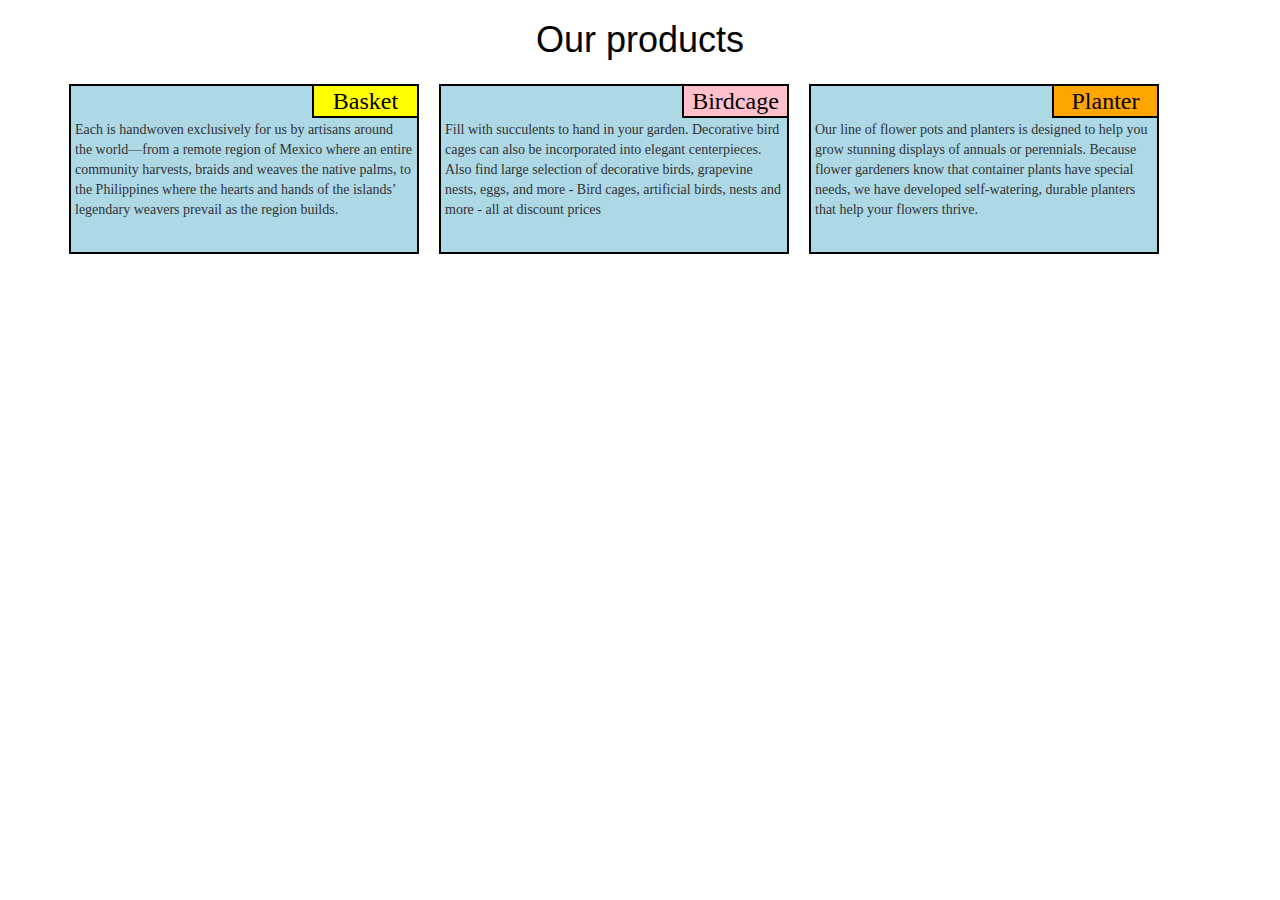
<file: index.html>
<!DOCTYPE html>
<html lang="en">
<head>
  <title>Bootstrap Example</title>
  <meta charset="utf-8">
  <meta name="viewport" content="width=device-width, initial-scale=1">
  <link rel="stylesheet" href="https://maxcdn.bootstrapcdn.com/bootstrap/3.3.7/css/bootstrap.min.css">
  <script src="https://ajax.googleapis.com/ajax/libs/jquery/3.2.1/jquery.min.js"></script>
  <script src="https://maxcdn.bootstrapcdn.com/bootstrap/3.3.7/js/bootstrap.min.js"></script>
<style>
h1 {
    color: Black;
    text-align: center;
}
.title1{
    background:yellow;
    padding:2px;
}
.title2{
    background:pink;
    padding:2px;
}
.title3{
    background:orange;
    padding:2px;
}
h3{
    font-family: verdana;
    width:105px;
    float:right;
    color:black;
    text-align:center;
    margin:0px;
    padding:0px;
    border-bottom:2px solid black;
    border-left:2px solid black;
}
.clear{
    font-family: "Times New Roman", Times, serif;
    clear:right;
    padding:2px;
    margin:2px;
}
.col-md-4 {
    background:lightblue;
    width: 350px;
    height:170px;
    margin:10px;
    padding:0px;
    border: 2px solid black;
}
</style>
</head>
<body>
<h1>Our products</h1>
<div class="container">
<div class="row">
<div class="clear">
<div class="col-md-4">
<h3 class="title1">Basket</h3>
<p class="clear">Each is handwoven exclusively for us by artisans around the world—from a remote region of Mexico where an entire community harvests, braids and weaves the native palms, to the Philippines where the hearts and hands of the islands’ legendary weavers prevail as the region builds.</p>
</div>
<div class="col-md-4">
<h3 class="title2">Birdcage</h3>
<p class="clear">Fill with succulents to hand in your garden. Decorative bird cages can also be incorporated into elegant centerpieces. Also find large selection of decorative birds, grapevine nests, eggs, and more - Bird cages, artificial birds, nests and more - all at discount prices</p>
</div>
<div class="col-md-4">
<h3 class="title3">Planter</h3>
<p class="clear">Our line of flower pots and planters is designed to help you grow stunning displays of annuals or perennials. Because flower gardeners know that container plants have special needs, we have developed self-watering, durable planters that help your flowers thrive.</p>
</div>
</div>
</div>
</div>

</body>

</body>
</html>
</file>
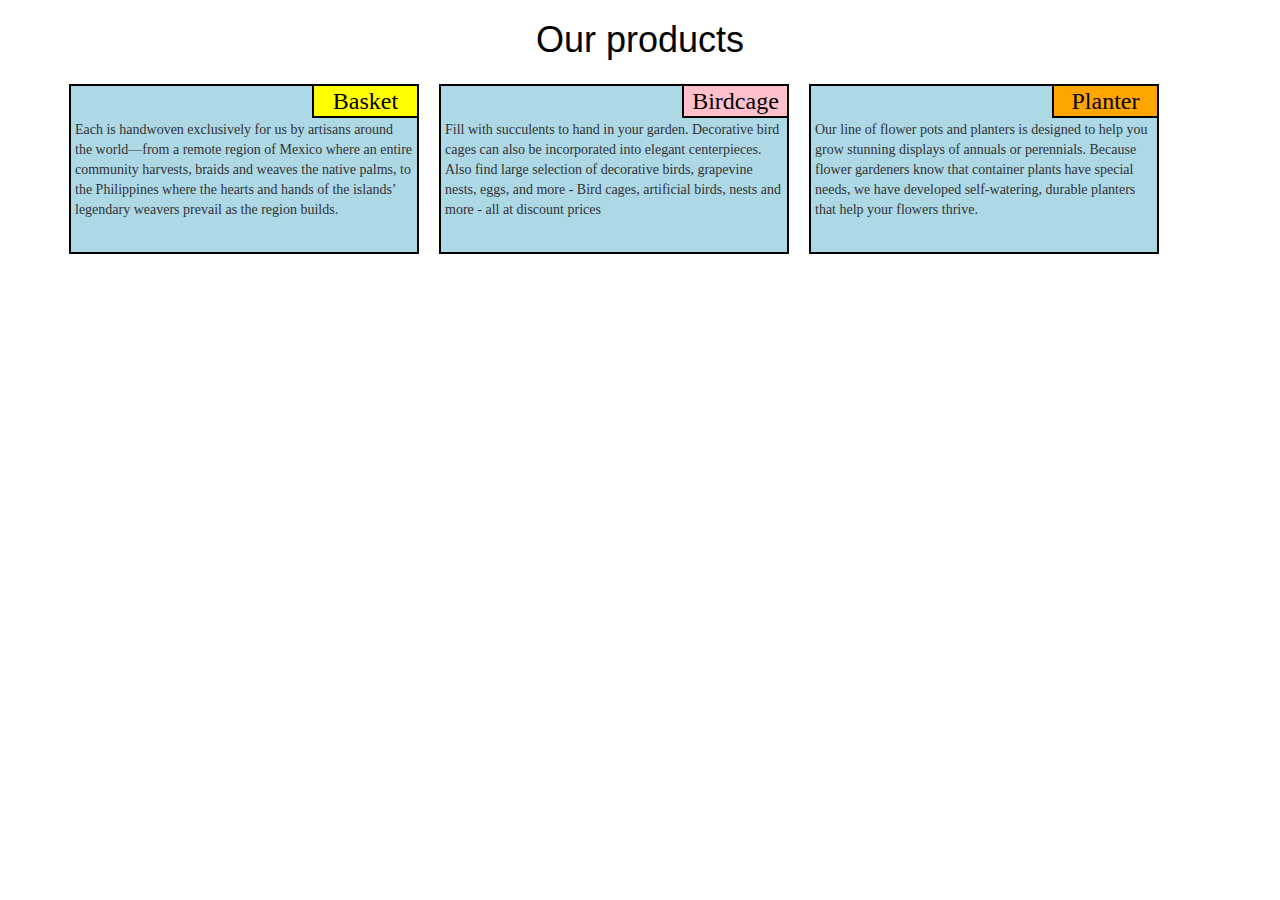
<file: text.html>
<!DOCTYPE html>
<html lang="en">
<head>
  <title>Module 2</title>
  <meta charset="utf-8">
  <meta name="viewport" content="width=device-width, initial-scale=1">
  <link rel="stylesheet" href="https://maxcdn.bootstrapcdn.com/bootstrap/3.3.7/css/bootstrap.min.css">
  <script src="https://ajax.googleapis.com/ajax/libs/jquery/3.2.1/jquery.min.js"></script>
  <script src="https://maxcdn.bootstrapcdn.com/bootstrap/3.3.7/js/bootstrap.min.js"></script>
<style>
h1 {
    color: Black;
    text-align: center;
}
.title1{
    background:yellow;
    padding:2px;
}
.title2{
    background:pink;
    padding:2px;
}
.title3{
    background:orange;
    padding:2px;
}
h3{
    font-family: verdana;
    width:105px;
    float:right;
    color:black;
    text-align:center;
    margin:0px;
    padding:0px;
    border-bottom:2px solid black;
    border-left:2px solid black;
}
.clear{
    font-family: "Times New Roman", Times, serif;
    clear:right;
    padding:2px;
    margin:2px;
}
.col-md-4 {
    background:lightblue;
    width: 350px;
    height:170px;
    margin:10px;
    padding:0px;
    border: 2px solid black;
}
</style>
</head>
<body>
<h1>Our products</h1>
<div class="container">
<div class="row">
<div class="clear">
<div class="col-md-4">
<h3 class="title1">Basket</h3>
<p class="clear">Each is handwoven exclusively for us by artisans around the world—from a remote region of Mexico where an entire community harvests, braids and weaves the native palms, to the Philippines where the hearts and hands of the islands’ legendary weavers prevail as the region builds.</p>
</div>
<div class="col-md-4">
<h3 class="title2">Birdcage</h3>
<p class="clear">Fill with succulents to hand in your garden. Decorative bird cages can also be incorporated into elegant centerpieces. Also find large selection of decorative birds, grapevine nests, eggs, and more - Bird cages, artificial birds, nests and more - all at discount prices</p>
</div>
<div class="col-md-4">
<h3 class="title3">Planter</h3>
<p class="clear">Our line of flower pots and planters is designed to help you grow stunning displays of annuals or perennials. Because flower gardeners know that container plants have special needs, we have developed self-watering, durable planters that help your flowers thrive.</p>
</div>
</div>
</div>
</div>

</body>

</body>
</html>
</file>
